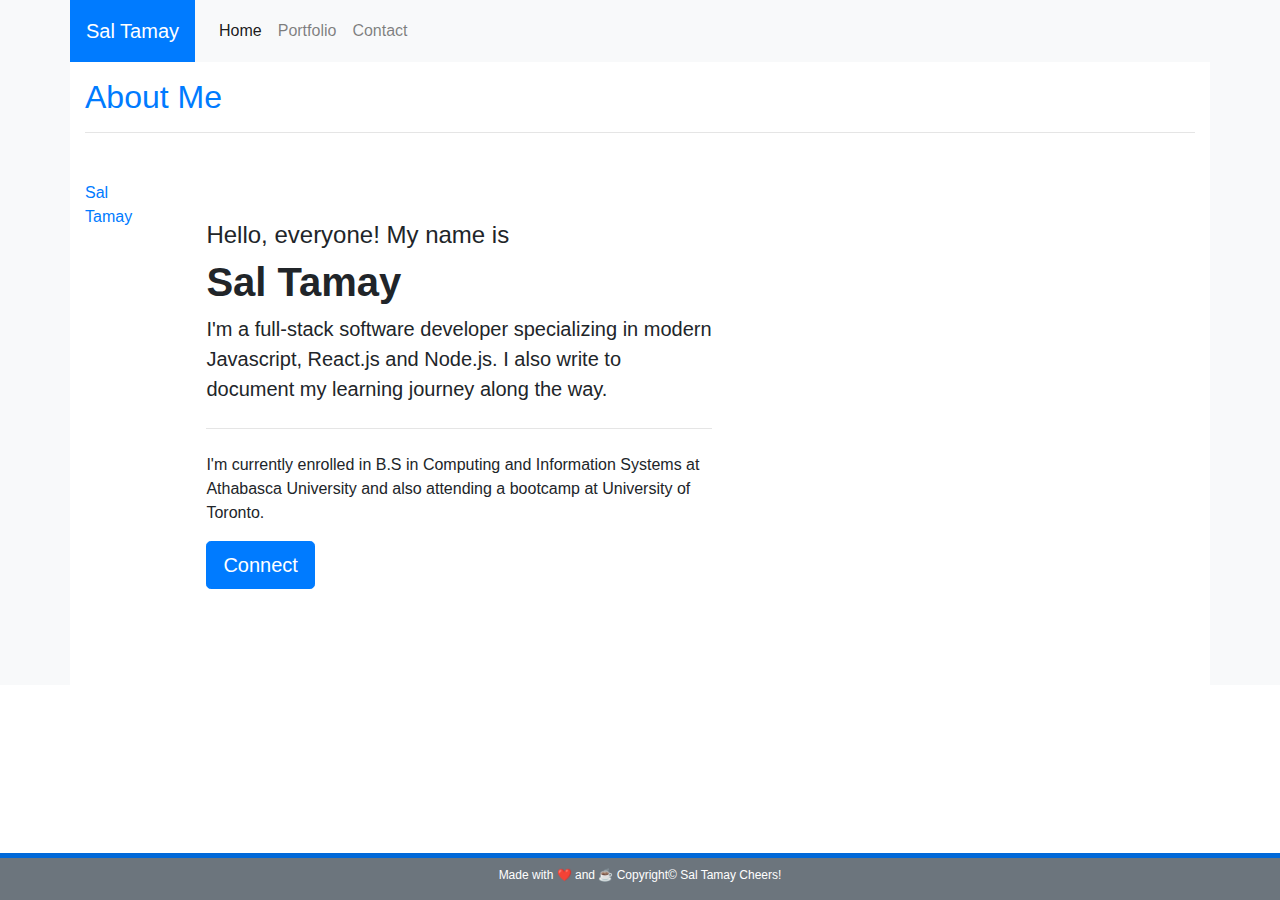
<file: index.html>
<html lang="en">
<head>
  <meta charset="UTF-8">
  <meta name="viewport" content="width=device-width, initial-scale=1.0">
  <meta http-equiv="X-UA-Compatible" content="ie=edge">
  <title>Sal Tamay - Software Engineer</title>

  <link rel="stylesheet" href="https://stackpath.bootstrapcdn.com/bootstrap/4.3.1/css/bootstrap.min.css"
    integrity="sha384-ggOyR0iXCbMQv3Xipma34MD+dH/1fQ784/j6cY/iJTQUOhcWr7x9JvoRxT2MZw1T" crossorigin="anonymous">  
  <link rel="stylesheet" href="./assets/css/styles.css">
</head>
<body>
  <div class="site-wrapper">
  <header>
    <nav class="navbar navbar-expand-lg navbar-light bg-light p-0">
      <div class="container p-0">
        <a class="navbar-brand bg-primary p-3 text-white" href="./index.html">Sal Tamay</a>
        <button class="navbar-toggler" type="button" data-toggle="collapse" data-target="#navbarNav" aria-controls="navbarNav"
          aria-expanded="false" aria-label="Toggle navigation">
          <span class="navbar-toggler-icon"></span>
        </button>
        <div class="collapse navbar-collapse" id="navbarNav">
          <ul class="navbar-nav">
            <li class="nav-item active">
              <a class="nav-link" href="./index.html">Home <span class="sr-only">(current)</span></a>
            </li>
            <li class="nav-item">
              <a class="nav-link" href="./portfolio.html">Portfolio</a>
            </li>
            <li class="nav-item">
              <a class="nav-link" href="./contact.html">Contact</a>
            </li>
          </ul>
        </div>
      </div>
    </nav>
  </header>
  <main class="bg-light">
    <div class="container bg-white">
      <h2 class="text-primary mb-3 pt-3">About Me</h2>
      <hr class="mb-4">
      <div class="row">
        <div class="d-md-none bg-light" style="width: 100%">
          <div class="profile-badge-small col-12 col-md-6 d-flex justify-content-center bg-white">
            <div class="LI-profile-badge" data-version="v1" data-size="large" data-locale="en_US" data-type="horizontal"
              data-theme="light" data-vanity="saltamay-software-engineer"><a class="LI-simple-link"
                href='https://ca.linkedin.com/in/saltamay-software-engineer?trk=profile-badge'>Sal Tamay</a>
            </div>
          </div>
        </div>
        <div class="d-none d-md-block">
          <div class="profile-badge-large col-12 col-md-6 align-middle mt-4">
            <div class="LI-profile-badge" data-version="v1" data-size="large" data-locale="en_US" data-type="vertical"
              data-theme="dark" data-vanity="saltamay-software-engineer"><a class="LI-simple-link"
                href='https://ca.linkedin.com/in/saltamay-software-engineer?trk=profile-badge'>Sal Tamay</a>
            </div>
          </div>
        </div>
        <div class="about-me jumbotron bg-white col-12 col-md-6">
          <h4 class="font-weight-light">Hello, everyone! My name is</h4>
          <h1 class="font-weight-bold">Sal Tamay</h1>
          <p class="lead">I'm a full-stack software developer specializing in modern Javascript, React.js and Node.js. I also
            write to
            document my learning journey along the way.</p>
          <hr class="my-4">
          <p>I'm currently enrolled in B.S in Computing and Information Systems at Athabasca University and also attending a
            bootcamp
            at University of Toronto.</p>
          <a class="btn btn-primary btn-lg" href="./contact.html" role="button">Connect</a>
        </div>
        
      </div>
      <div class="row">
        
      </div>  
    </div>
  </main>  
  <footer class="bg-secondary">
    <div class="bottom-ruler pb-2"></div>
    <div class="container">
      <p class="text-center text-white">Made with ❤️ and ☕ Copyright&copy; Sal Tamay Cheers!</p>
    </div>
  </footer>
  </div>
  <script type="text/javascript" src="https://platform.linkedin.com/badges/js/profile.js" async defer></script>
  <script src="https://code.jquery.com/jquery-3.3.1.slim.min.js"
    integrity="sha384-q8i/X+965DzO0rT7abK41JStQIAqVgRVzpbzo5smXKp4YfRvH+8abtTE1Pi6jizo" crossorigin="anonymous"></script>
  <script src="https://cdnjs.cloudflare.com/ajax/libs/popper.js/1.14.7/umd/popper.min.js"
    integrity="sha384-UO2eT0CpHqdSJQ6hJty5KVphtPhzWj9WO1clHTMGa3JDZwrnQq4sF86dIHNDz0W1" crossorigin="anonymous"></script>
  <script src="https://stackpath.bootstrapcdn.com/bootstrap/4.3.1/js/bootstrap.min.js"
    integrity="sha384-JjSmVgyd0p3pXB1rRibZUAYoIIy6OrQ6VrjIEaFf/nJGzIxFDsf4x0xIM+B07jRM" crossorigin="anonymous"></script>
</body>
</html>
</file>
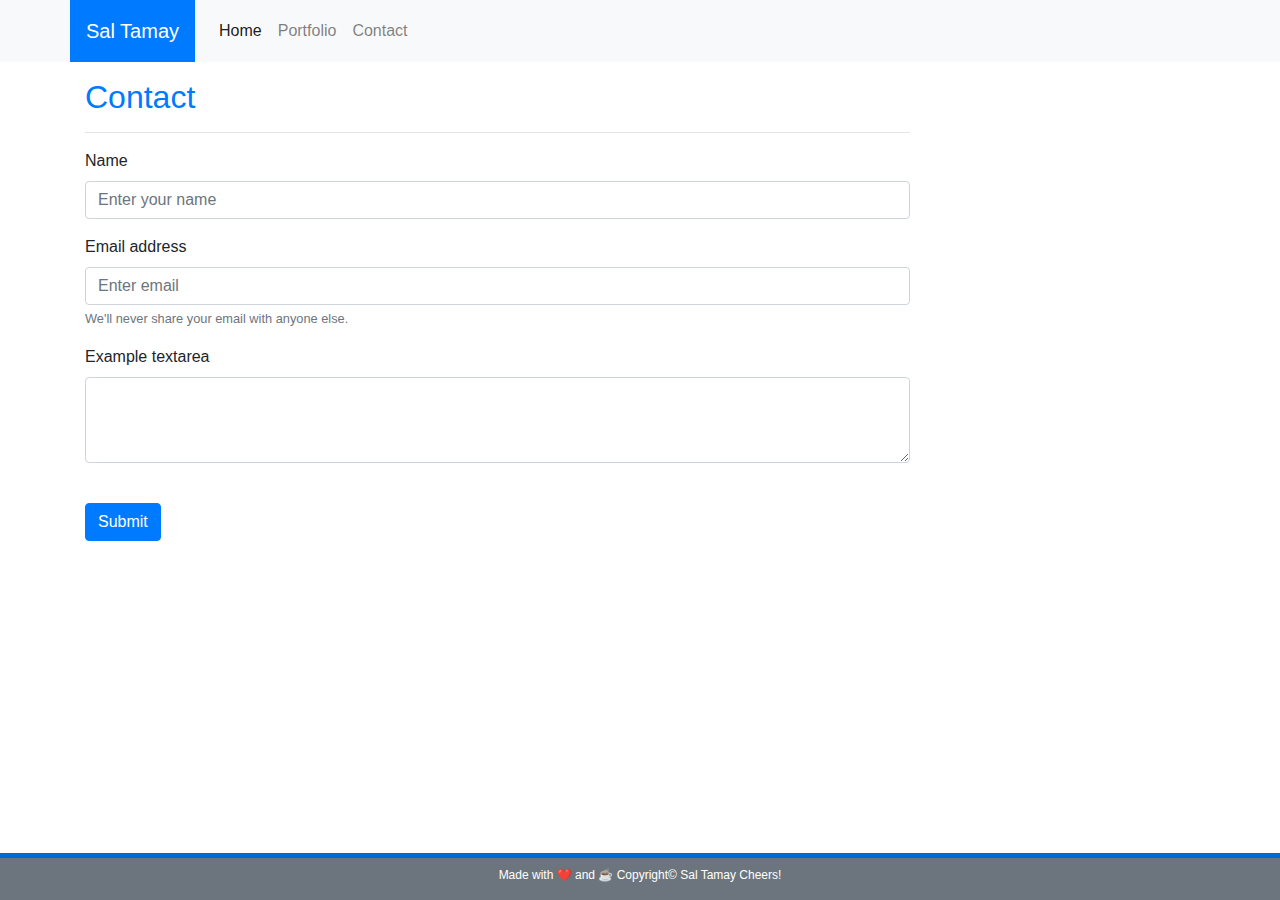
<file: contact.html>
<html lang="en">

<head>
  <meta charset="UTF-8">
  <meta name="viewport" content="width=device-width, initial-scale=1.0">
  <meta http-equiv="X-UA-Compatible" content="ie=edge">
  <title>Sal Tamay - Software Engineer</title>

  <link rel="stylesheet" href="https://stackpath.bootstrapcdn.com/bootstrap/4.3.1/css/bootstrap.min.css"
    integrity="sha384-ggOyR0iXCbMQv3Xipma34MD+dH/1fQ784/j6cY/iJTQUOhcWr7x9JvoRxT2MZw1T" crossorigin="anonymous">
  <link rel="stylesheet" href="./assets/css/styles.css" /   >
</head>

<body>
  <div class="site-wrapper">  
  <header>
    <nav class="navbar navbar-expand-lg navbar-light bg-light p-0">
      <div class="container p-0">
        <a class="navbar-brand bg-primary p-3 text-white" href="./index.html">Sal Tamay</a>
        <button class="navbar-toggler" type="button" data-toggle="collapse" data-target="#navbarNav"
          aria-controls="navbarNav" aria-expanded="false" aria-label="Toggle navigation">
          <span class="navbar-toggler-icon"></span>
        </button>
        <div class="collapse navbar-collapse" id="navbarNav">
          <ul class="navbar-nav">
            <li class="nav-item active">
              <a class="nav-link" href="./index.html">Home <span class="sr-only">(current)</span></a>
            </li>
            <li class="nav-item">
              <a class="nav-link" href="./portfolio.html">Portfolio</a>
            </li>
            <li class="nav-item">
              <a class="nav-link" href="./contact.html">Contact</a>
            </li>
          </ul>
        </div>
      </div>
    </nav>
  </header>
  <main>
    <div class="container">
      <div class="row">
        <div class="col-lg-9 ">
          <h2 class="text-primary mt-3">Contact</h2>
          <hr>
        </div>
      </div>
      <div class="row">
        <form class="col-lg-9">
          <div class="form-group">
            <label for="name">Name</label>
            <input type="text" class="form-control" id="name" placeholder="Enter your name">
          </div>
          <div class="form-group">
            <label for="email">Email address</label>
            <input type="email" class="form-control" id="email" aria-describedby="emailHelp"
              placeholder="Enter email">
            <small id="emailHelp" class="form-text text-muted">We'll never share your email with anyone else.</small>
          </div>
          <div class="form-group">
            <label for="message">Example textarea</label>
            <textarea class="form-control" id="message" rows="3"></textarea>
          </div>
          <button type="submit" class="btn btn-primary mt-4">Submit</button>
        </form>
      </div>
    </div>
  </main>
  <footer class="bg-secondary">
    <div class="bottom-ruler pb-2"></div>
    <div class="container">
      <p class="text-sm text-center text-white">Made with ❤️ and ☕ Copyright&copy; Sal Tamay Cheers!</p>
    </div>
  </footer>
  </div>
  <script type="text/javascript" src="https://platform.linkedin.com/badges/js/profile.js" async defer></script>
  <script src="https://code.jquery.com/jquery-3.3.1.slim.min.js"
    integrity="sha384-q8i/X+965DzO0rT7abK41JStQIAqVgRVzpbzo5smXKp4YfRvH+8abtTE1Pi6jizo" crossorigin="anonymous"></script>
  <script src="https://cdnjs.cloudflare.com/ajax/libs/popper.js/1.14.7/umd/popper.min.js"
    integrity="sha384-UO2eT0CpHqdSJQ6hJty5KVphtPhzWj9WO1clHTMGa3JDZwrnQq4sF86dIHNDz0W1" crossorigin="anonymous"></script>
  <script src="https://stackpath.bootstrapcdn.com/bootstrap/4.3.1/js/bootstrap.min.js"
    integrity="sha384-JjSmVgyd0p3pXB1rRibZUAYoIIy6OrQ6VrjIEaFf/nJGzIxFDsf4x0xIM+B07jRM" crossorigin="anonymous"></script>
  </body>
</html>
</file>
<file: assets/css/styles.css>
/* Custome Styles */

.site-wrapper {
  min-height: 100%;
  position: relative;
  padding-bottom: 50px;
}

.bottom-ruler {
  border-top: 5px solid #0069D9;
}

footer {
  font-size: 0.75rem;
  position: absolute;
  bottom: 0;
  width: 100%;
}
</file>
